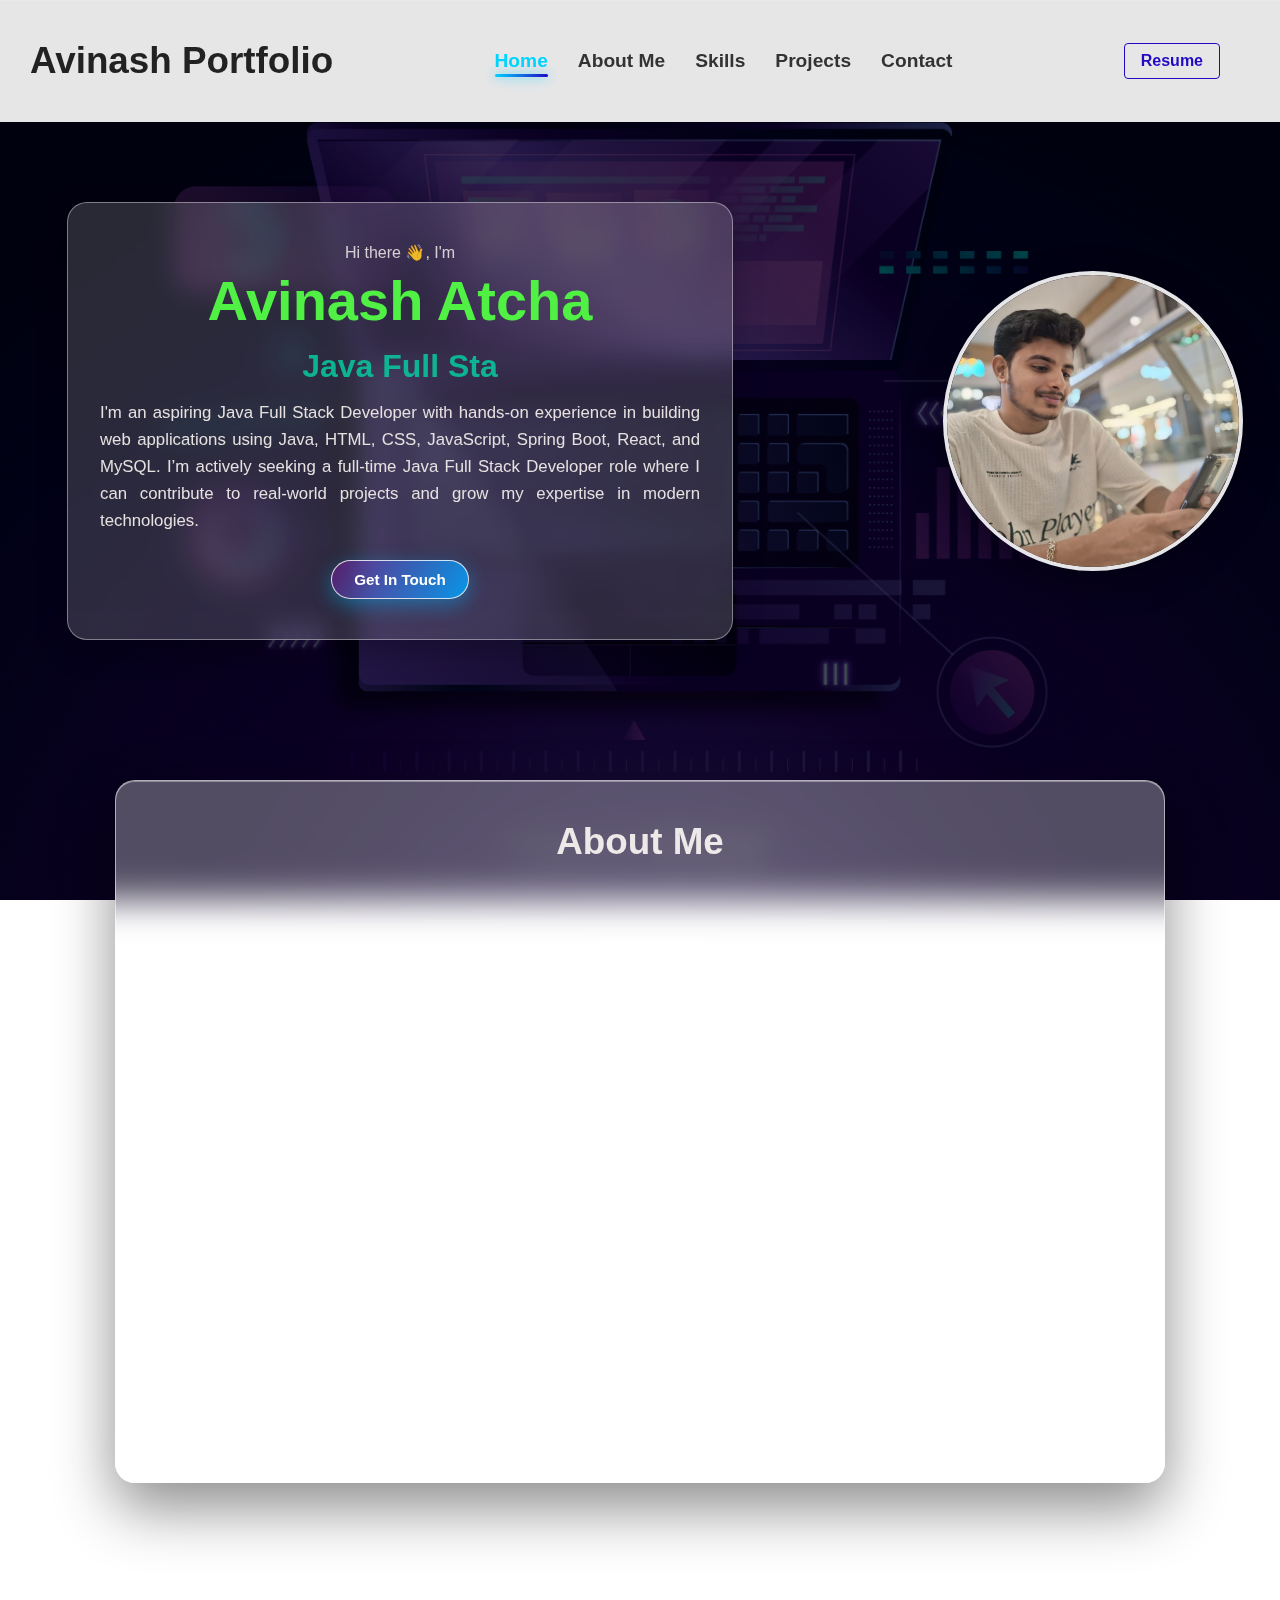
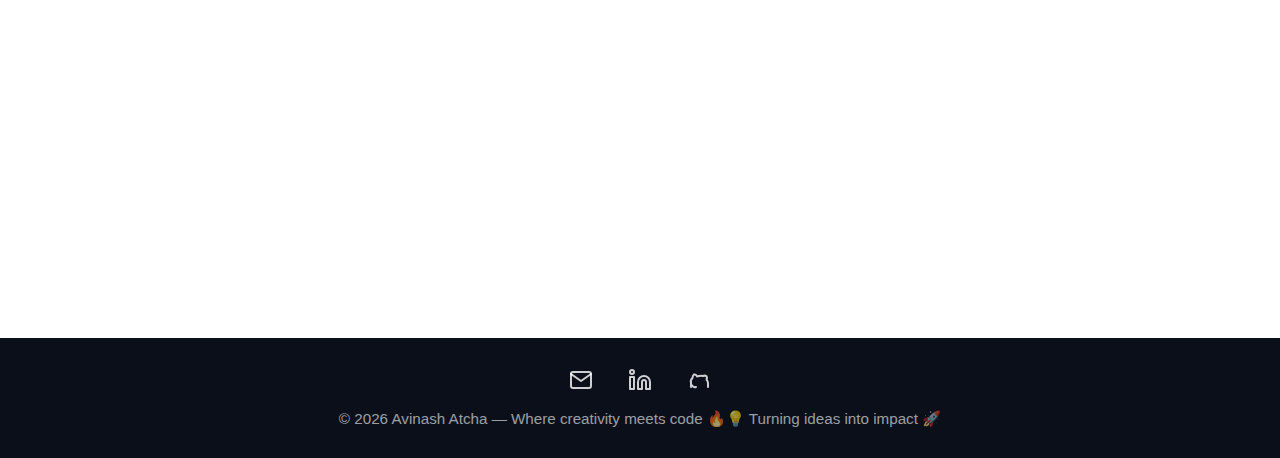
<file: index.html>
<!DOCTYPE html>
<html lang="en">

<head>
    <meta charset="UTF-8">
    <meta name="viewport" content="width=device-width, initial-scale=1.0">
    <title>Avinash Atcha portfolio | Full Stack Developer</title>
    
     <!-- SEO -->
    <meta name="description"
        content="Avinash Atcha - Java Full Stack Developer Portfolio. Skilled in Java, Spring Boot, React, SQL, and building full-stack web applications.">

    <meta name="keywords"
        content="Avinash Atcha, Java Developer, Full Stack Developer, Spring Boot Developer, React Developer, Fresher Java Developer">

    <meta name="author" content="Avinash Atcha">

    <meta name="robots" content="index, follow">

    <meta property="og:title" content="Avinash Atcha | Java Full Stack Developer">
    <meta property="og:description"
        content="Portfolio of Avinash Atcha — Java Full Stack Developer skilled in Spring Boot, React, and SQL.">
    <meta property="og:url" content="https://avinashatcha-portfolio.vercel.app">
    <meta property="og:type" content="website">
    <meta property="og:site_name" content="Avinash Atcha Portfolio">

    <link rel="stylesheet" href="style.css">
</head>

<body>
    <!-- Header & Navigation -->
    <header>
        <nav>
            <h1 class="logo">Avinash Portfolio</h1>

            <div class="nav-right">
                <ul>
                    <li><a href="#home">Home</a></li>
                    <li><a href="#about">About Me</a></li>
                    <li><a href="#skills">Skills</a></li>
                    <li><a href="#projects">Projects</a></li>
                    <!-- <li><a href="#about">Certifications</a></li> -->
                    <li><a href="#contact">Contact</a></li>
                </ul>
            </div>
            <a href="./Assets/Resume/Avinash_Java_Fullstack_Resume_Fresher.pdf" class="resume-btn">Resume</a>

        </nav>
    </header>

    <main>

        <!-- Home Section -->
        <section id="home" class="hero reveal">
            <div class="hero-content">
                <div class="hero-text">
                    <p class="hero-greeting">Hi there 👋, I'm</p>
                    <h2 class="hero-name">Avinash Atcha</h2>
                    <p class="hero-role">Java Full Stack Developer</p>

                    <p class="hero-subtext">
                        I'm an aspiring Java Full Stack Developer with hands-on experience in building web applications
                        using
                        Java, HTML, CSS, JavaScript, Spring Boot, React, and MySQL. I’m actively seeking a full-time
                        Java Full Stack
                        Developer role where I can contribute to real-world projects and grow my expertise in modern
                        technologies.
                    </p>

                    <div class="hero-buttons">
                        <!-- <a href="#projects" class="btn btn-glass">View Projects</a> -->
                        <a href="#contact" class="btn btn-glass">Get In Touch</a>
                    </div>
                </div>
            </div>
            <div class="hero-image">
                <img src="./Assets/Images/AvinashProfile.jpg" alt="Portrait of Avinash Atcha">
            </div>
        </section>


        <!-- About Me Section -->

        <section id="about" class="about reveal">
            <div class="about-content">
                <h2>About Me</h2>

                <div class="about-layout">
                    <!-- LEFT SIDE: Education + Focus -->
                    <div class="about-left">

                        <!-- Education box -->
                        <div class="about-card about-edu reveal">
                            <h3>Education</h3>
                            <p><strong>Degree:</strong> B.Tech — Aditya College Of Engineering And Technology — 2025 •
                                CGPA: 7.36</p>
                            <p><strong>Diploma:</strong> Diploma in Adarsh College Of Engineering — CGPA: 7.93</p>
                            <p><strong>SSC (X):</strong> S.L.V Educational Institutions — CGPA: 8.7</p>
                        </div>

                        <!-- What I'm focusing on now box -->
                        <div class="about-card about-focus reveal">
                            <h3>What I’m focusing on now</h3>
                            <p class="about-focus-text">
                                I’m currently practising core Java concepts, Spring Boot, REST APIs and
                                frontend development to improve my problem-solving and coding style.
                                I like writing simple, readable code and gradually taking on slightly
                                more complex full stack projects as I grow.
                            </p>

                            <div class="about-tags">
                                <span class="tag">Java Practice</span>
                                <span class="tag">Spring Boot & REST</span>
                                <span class="tag">Frontend (HTML, CSS, JS)</span>
                                <span class="tag">React Basics</span>
                                <span class="tag">Full Stack Projects</span>
                            </div>
                        </div>
                    </div>

                    <!-- RIGHT SIDE: Training & Certification (tall box) -->
                    <div class="about-card about-cert reveal">
                        <h3>Training & Certification</h3>

                        <p class="about-intro">
                            I’ve completed a Java Full Stack Development training program at
                            <strong>Coding Hub Innovations</strong>, where I worked on building
                            full-stack web applications using Java and modern web technologies.
                        </p>

                        <p><strong>Role:</strong> Java Full Stack Developer (Fresher)</p>
                        <p><strong>Training / Certification:</strong> Full Stack Java Development — Coding Hub
                            Innovations (Completed)</p>
                        <p><strong>Interest:</strong> Building end-to-end web applications and improving problem-solving
                            with Java & Spring Boot</p>
                        <p><strong>Goal:</strong> Start my career as a Java / Full Stack Developer and grow into a
                            strong backend engineer</p>
                    </div>
                </div>
            </div>
        </section>





        <!-- Skills Section -->
        <section id="skills" class="skills reveal">
            <div class="skills-content">
                <h2><span class="skills-icon">⚡</span>Technical Skills</h2>

                <div class="skills-grid">
                    <!-- Card 1: Programming & Core Java -->
                    <div class="skill-card reveal">
                        <div class="skill-card-header">
                            <span class="skill-card-emoji">&lt;/&gt;</span>
                            <h3>Programming & Core Java</h3>
                        </div>
                        <div class="skill-pills">
                            <span class="skill-pill">Java</span>
                            <span class="skill-pill">Core Java (OOPs)</span>
                            <span class="skill-pill">Collections (Basics)</span>
                            <span class="skill-pill">Exception Handling (Basics)</span>
                            <span class="skill-pill">Problem Solving (Logic)</span>
                        </div>
                    </div>

                    <!-- Card 2: Frontend & UI -->
                    <div class="skill-card reveal">
                        <div class="skill-card-header">
                            <span class="skill-card-emoji">🎨</span>
                            <h3>Frontend & UI</h3>
                        </div>
                        <div class="skill-pills">
                            <span class="skill-pill">HTML</span>
                            <span class="skill-pill">CSS</span>
                            <span class="skill-pill">Responsive Layouts</span>
                            <span class="skill-pill">JavaScript (Basics)</span>
                            <span class="skill-pill">React (Basics)</span>
                            <span class="skill-pill">Forms & Simple Validation</span>
                        </div>
                    </div>

                    <!-- Card 3: Backend Development -->
                    <div class="skill-card reveal">
                        <div class="skill-card-header">
                            <span class="skill-card-emoji">🔧</span>
                            <h3>Backend Development</h3>
                        </div>
                        <div class="skill-pills">
                            <span class="skill-pill">Spring Boot</span>
                            <span class="skill-pill">REST APIs</span>
                            <span class="skill-pill">MVC Basics</span>
                            <span class="skill-pill">Request / Response Flow</span>
                            <span class="skill-pill">CRUD Operations</span>
                            <span class="skill-pill">JDBC / JPA (Basics)</span>
                            <span class="skill-pill">Error Handling (Basics)</span>
                        </div>
                    </div>

                    <!-- Card 4: Database & Tools -->
                    <div class="skill-card reveal">
                        <div class="skill-card-header">
                            <span class="skill-card-emoji">🗄️</span>
                            <h3>Database & Tools</h3>
                        </div>
                        <div class="skill-pills">
                            <span class="skill-pill">MySQL (Queries & Joins)</span>
                            <span class="skill-pill">Git & GitHub</span>
                            <span class="skill-pill">Postman (API Testing)</span>
                            <span class="skill-pill">VS Code</span>
                        </div>
                    </div>
                </div>
            </div>
        </section>



        <!-- Projects Section -->

        <section id="projects" class="projects reveal">
            <div class="projects-content">
                <h2><span class="projects-icon">🚀</span>Technical Projects</h2>

                <div class="projects-grid">

                    <!-- Project 1: Doozy -->
                    <div class="project-card reveal">
                        <h3>Doozy – Service Platform UI</h3>
                        <p class="project-role">Role: Frontend Developer (Fresher)</p>
                        <p class="project-desc">
                            A responsive service booking web interface where users can explore home services
                            and submit service requests. Focused on clean layout, simple navigation and
                            a user-friendly experience.
                        </p>

                        <p class="project-tech">
                            <strong>Tech Used:</strong> HTML, CSS, JavaScript
                        </p>

                        <div class="project-tags">
                            <span class="project-pill">Responsive UI</span>
                            <span class="project-pill">Form Design</span>
                            <span class="project-pill">Layout & Styling</span>
                        </div>

                        <!-- Update these links later -->
                        <div class="project-actions">
                            <a href="#" class="project-btn project-github">
                                <svg class="btn-icon" height="18" width="18" viewBox="0 0 16 16" fill="currentColor">
                                    <path d="M8 0C3.58 0 0 3.58 0 8c0 3.54 2.29 6.53 
                                    5.47 7.59.4.07.55-.17.55-.38 
                                    0-.19-.01-.82-.01-1.49-2.01.37-2.53-.49-2.69-.94-.09-.23-.48-.94-.82-1.13-.28-.15-.68-.52
                                    -.01-.53.63-.01 1.08.58 1.23.82.72 1.21 1.87.87 
                                    2.33.66.07-.52.28-.87.51-1.07-1.78-.2-3.64-.89-3.64-3.95 
                                    0-.87.31-1.59.82-2.15-.08-.2-.36-1.02.08-2.12 
                                    0 0 .67-.21 2.2.82A7.65 7.65 0 0 1 8 3.87c.68.003 
                                    1.37.092 2.01.27 1.52-1.04 2.2-.82 
                                    2.2-.82.44 1.1.16 1.92.08 2.12.51.56.82 
                                    1.27.82 2.15 0 3.07-1.87 3.75-3.65 3.95.29.25.54.73.54 
                                    1.48 0 1.07-.01 1.93-.01 2.19 
                                    0 .21.15.46.55.38A8.01 8.01 0 0 0 16 8c0-4.42-3.58-8-8-8z" />
                                </svg>
                                Code
                            </a>

                            <a href="#" class="project-btn project-demo">
                                <svg class="btn-icon" xmlns="http://www.w3.org/2000/svg" width="16" height="16"
                                    viewBox="0 0 24 24" fill="none" stroke="currentColor" stroke-width="2"
                                    stroke-linecap="round" stroke-linejoin="round">
                                    <path d="M15 3h6v6"></path>
                                    <path d="M10 14 21 3"></path>
                                    <path d="M18 13v6a2 2 0 0 1-2 2H5a2 2 0 0 1-2-2V8a2 2 0 0 1 2-2h6"></path>
                                </svg>
                                Demo
                            </a>
                        </div>


                    </div>

                    <!-- Project 2: EV Battery Cooling System (PCM) -->
                    <div class="project-card reveal">
                        <h3>EV Battery Cooling System using PCM</h3>
                        <p class="project-role">Role: Technical Project Member</p>
                        <p class="project-desc">
                            A technical project focused on improving electric vehicle battery thermal management
                            using Phase Change Materials (PCM) like paraffin wax combined with expanded graphite to
                            help maintain stable battery temperatures and enhance safety.
                        </p>

                        <p class="project-tech">
                            <strong>Domain:</strong> Electric Vehicles, Thermal Management
                        </p>

                        <div class="project-tags">
                            <span class="project-pill">PCM Cooling Concept</span>
                            <span class="project-pill">Battery Safety</span>
                            <span class="project-pill">Technical Documentation</span>
                        </div>

                        <!-- Update these links later -->
                        <div class="project-actions">
                            <a href="#" class="project-btn project-github">
                                <svg class="btn-icon" height="18" width="18" viewBox="0 0 16 16" fill="currentColor">
                                    <path d="M8 0C3.58 0 0 3.58 0 8c0 3.54 2.29 6.53 
                                    5.47 7.59.4.07.55-.17.55-.38 
                                    0-.19-.01-.82-.01-1.49-2.01.37-2.53-.49-2.69-.94-.09-.23-.48-.94-.82-1.13-.28-.15-.68-.52
                                    -.01-.53.63-.01 1.08.58 1.23.82.72 1.21 1.87.87 
                                    2.33.66.07-.52.28-.87.51-1.07-1.78-.2-3.64-.89-3.64-3.95 
                                    0-.87.31-1.59.82-2.15-.08-.2-.36-1.02.08-2.12 
                                    0 0 .67-.21 2.2.82A7.65 7.65 0 0 1 8 3.87c.68.003 
                                    1.37.092 2.01.27 1.52-1.04 2.2-.82 
                                    2.2-.82.44 1.1.16 1.92.08 2.12.51.56.82 
                                    1.27.82 2.15 0 3.07-1.87 3.75-3.65 3.95.29.25.54.73.54 
                                    1.48 0 1.07-.01 1.93-.01 2.19 
                                    0 .21.15.46.55.38A8.01 8.01 0 0 0 16 8c0-4.42-3.58-8-8-8z" />
                                </svg>
                                Code
                            </a>

                            <a href="#" class="project-btn project-demo">
                                <svg class="btn-icon" xmlns="http://www.w3.org/2000/svg" width="16" height="16"
                                    viewBox="0 0 24 24" fill="none" stroke="currentColor" stroke-width="2"
                                    stroke-linecap="round" stroke-linejoin="round">
                                    <path d="M15 3h6v6"></path>
                                    <path d="M10 14 21 3"></path>
                                    <path d="M18 13v6a2 2 0 0 1-2 2H5a2 2 0 0 1-2-2V8a2 2 0 0 1 2-2h6"></path>
                                </svg>
                                Demo
                            </a>
                        </div>


                    </div>

                </div>
            </div>
        </section>


        <!-- Certifications Section -->
        <!-- <section id="certifications">
            <h2>Certifications</h2>
            <ul>
                <li>Internship : Java FullStack Development in Coding Hub Innovations</li>
            </ul>
        </section> -->


        <!-- Contact Section -->
        <section id="contact" class="contact reveal">
            <div class="contact-inner">
                <h2>Contact</h2>
                <p class="contact-intro">
                    If you’d like to discuss an opportunity, project, or just say hi, feel free to reach out.
                </p>

                <div class="contact-grid">
                    <!-- LEFT: FORM CARD -->
                    <div class="contact-card contact-form reveal">
                        <!-- <h3>Send a Message</h3> -->

                        <form action="https://formspree.io/f/YOUR_FORM_ID" method="post">
                            <label for="name">Full name</label>
                            <input type="text" id="name" name="name" 
                                   placeholder="Enter your name" required
                                   aria-label="Full Name">

                            <label for="email">E-mail address</label>
                            <input type="email" id="email" name="email" 
                                   placeholder="Enter your email" required
                                   aria-label="Email Address">

                            <label for="message">Message</label>
                            <textarea id="message" name="message" rows="4" 
                                      placeholder="Write your message" required
                                      aria-label="Your Message"></textarea>

                            <button type="submit" class="btn contact-send">
                                <!-- Paper-plane icon -->
                                <svg xmlns="http://www.w3.org/2000/svg" viewBox="0 0 24 24" aria-hidden="true"
                                    class="icon-plane">
                                    <path d="M22 2 11 13" fill="none" stroke="currentColor" stroke-width="2"
                                        stroke-linecap="round" stroke-linejoin="round"></path>
                                    <path d="M22 2 15 22l-4-9-9-4Z" fill="none" stroke="currentColor" stroke-width="2"
                                        stroke-linecap="round" stroke-linejoin="round"></path>
                                </svg>
                                <span>Send</span>
                            </button>
                        </form>
                    </div>

                    <!-- RIGHT: INFO CARD -->
                    <div class="contact-card contact-info reveal">
                        <h3>Get In Touch</h3>
                        <p>
                            I’m open to Java Full Stack / Java Developer roles, internships and project
                            collaborations. The best way to reach me is by email or LinkedIn.
                        </p>

                        <!-- Email -->
                        <div class="contact-item">
                            <div class="contact-icon">
                                <svg xmlns="http://www.w3.org/2000/svg" viewBox="0 0 24 24" aria-hidden="true">
                                    <rect x="3" y="5" width="18" height="14" rx="2" ry="2" fill="none"
                                        stroke="currentColor" stroke-width="2"></rect>
                                    <path d="M3 7.5 12 13 21 7.5" fill="none" stroke="currentColor" stroke-width="2"
                                        stroke-linecap="round" stroke-linejoin="round"></path>
                                </svg>
                            </div>
                            <div class="contact-text">
                                <span class="contact-label">Email</span>
                                <a href="mailto:avinashatcha@gmail.com" class="contact-link">
                                    avinashatcha@gmail.com
                                </a>
                            </div>
                        </div>

                        <!-- LinkedIn -->
                        <div class="contact-item">
                            <div class="contact-icon">
                                <!-- LinkedIn “in” icon -->
                                <svg xmlns="http://www.w3.org/2000/svg" width="24" height="24" viewBox="0 0 24 24"
                                    fill="none" stroke="currentColor" stroke-width="2" stroke-linecap="round"
                                    stroke-linejoin="round">
                                    <path d="M16 8a6 6 0 0 1 6 6v7h-4v-7a2 2 0 
                0 0-4 0v7h-4v-7a6 6 0 0 1 6-6z"></path>
                                    <rect x="2" y="9" width="4" height="12"></rect>
                                    <circle cx="4" cy="4" r="2"></circle>
                                </svg>
                            </div>
                            <div class="contact-text">
                                <span class="contact-label">LinkedIn</span>
                                <a href="https://www.linkedin.com/in/avinash-atcha" target="_blank"
                                    class="contact-link">
                                    linkedin.com/in/avinash-atcha
                                </a>
                            </div>
                        </div>

                        <!-- Resume button: INSIDE this card, bottom center -->
                        <a href="./Assets/Resume/Avinash_Java_Fullstack_Resume_Fresher.pdf" class="btn contact-resume-btn" download>
                            <svg xmlns="http://www.w3.org/2000/svg" viewBox="0 0 24 24" aria-hidden="true"
                                class="icon-resume">
                                <path d="M6 2h9l3 3v17H6z" fill="none" stroke="currentColor" stroke-width="2"
                                    stroke-linecap="round" stroke-linejoin="round"></path>
                                <path d="M12 9v7" fill="none" stroke="currentColor" stroke-width="2"
                                    stroke-linecap="round"></path>
                                <path d="M9 13l3 3 3-3" fill="none" stroke="currentColor" stroke-width="2"
                                    stroke-linecap="round" stroke-linejoin="round"></path>
                            </svg>
                            <span>Download Resume</span>
                        </a>
                    </div>
                </div>
            </div>
        </section>

    </main>

    <!-- Footer -->
    <footer class="footer">
        <div class="footer-icons">
            <!-- Email -->
            <a href="mailto:avinashatcha@gmail.com" aria-label="Email">
                <svg xmlns="http://www.w3.org/2000/svg" width="24" height="24" viewBox="0 0 24 24" fill="none"
                    stroke="currentColor" stroke-width="2" stroke-linecap="round" stroke-linejoin="round">
                    <path d="M4 4h16c1.1 0 2 .9 2 2v12c0 1.1-.9 2-2 2H4c-1.1 
                0-2-.9-2-2V6c0-1.1.9-2 2-2z"></path>
                    <polyline points="22,6 12,13 2,6"></polyline>
                </svg>
            </a>

            <!-- LinkedIn -->
            <a href="https://linkedin.com/in/avinash-atcha" target="_blank" aria-label="LinkedIn">
                <svg xmlns="http://www.w3.org/2000/svg" width="24" height="24" viewBox="0 0 24 24" fill="none"
                    stroke="currentColor" stroke-width="2" stroke-linecap="round" stroke-linejoin="round">
                    <path d="M16 8a6 6 0 0 1 6 6v7h-4v-7a2 2 0 
                0 0-4 0v7h-4v-7a6 6 0 0 1 6-6z"></path>
                    <rect x="2" y="9" width="4" height="12"></rect>
                    <circle cx="4" cy="4" r="2"></circle>
                </svg>
            </a>

            <!-- GitHub -->
            <a href="https://github.com/avinashatcha" target="_blank" aria-label="GitHub">
                <svg xmlns="http://www.w3.org/2000/svg" width="24" height="24" fill="none" viewBox="0 0 24 24"
                    stroke="currentColor" stroke-width="2" stroke-linecap="round" stroke-linejoin="round">
                    <path d="M9 19c-3.87 1.29-3.87-2.24-5-2.67M21 19v-3.87
                    a4.94 4.94 0 0 0-1.37-3.43a4.64 4.64 0 0 0-.1-3.48
                    S18.09 7.15 16 8c-2.28-.61-6 .49-6 .49
                    S9.17 5.94 7 6.5a4.77 4.77 0 0 0-1.52 3.56
                    A4.94 4.94 0 0 0 4 15.13V19"></path>
                </svg>
            </a>
        </div>

        <p class="footer-text" id="footer-year">
            <!-- © 2025 Avinash Atcha — Where creativity meets code 🔥💡 Turning ideas into impact 🚀 -->
        </p>
    </footer>



    <!-- <script> 
        if ('scrollRestoration' in history) {
            history.scrollRestoration = 'manual';
        }
        window.addEventListener('load', function () {
            window.scrollTo(0, 0);
        });
    </script>-->

    <!-- JS section -->
    <script src="script.js"></script>




</body>


</html>
</file>
<file: style.css>
/* === Header  === */

*{
    box-sizing: border-box;
    margin: 0;
    padding: 0;
}

html {
    scroll-behavior: smooth;
}

/* Body styles */

body {
    margin : 0;
    font-family: Arial, Helvetica, sans-serif;
    color: #222;

    background:
    linear-gradient(rgba(0, 0, 0, 0.70), rgba(0, 0, 0, 0.70)),
    url("./Assets/Images/bg1.jpg");
    background-size: cover;
    background-attachment: fixed;
    background-position: center;
    background-repeat: no-repeat;
    overflow-x: hidden;
}

    /* Header */
header {
    background-color: rgba(255, 255, 255, 0.9);
    position : sticky;
    top : 0;
    z-index: 1000;
    box-shadow: 0 2px 5px rgba(0, 0, 0, 0.1);
}

/* Navbar inside header */
nav {
    width: 100%;
    margin: 0;
    padding: 40px 30px;
    display: grid;
    grid-template-columns: auto 1fr auto;
    justify-content: center;
    align-items: center;
    position: relative;
}
nav h1 {
    margin : 0;
    font-size : 2.3rem;
    white-space: nowrap;
    

}

/* Right side: menu, resume button */
.nav-right {
    display: flex;
    justify-content: center;
    align-items: center;
    width: 100%;
    gap: 24px;  
}

/* Menu list */
nav ul {
    list-style: none;
    margin: 0 auto;
    padding: 0;
    display: flex;
    gap: 30px;
   justify-content: center;
}

/* Menu links */
nav a {
    text-decoration: none;
    color: #333;
    font-weight: 600;
    font-size: 1.2rem;
}
nav a:hover {
    color: #2209c5;
}


/* Resume button */
.resume-btn {
    justify-self: end;
    padding: 8px 16px;
    border-radius: 4px;
    border: 1px solid #2209c5;
    color: #2209c5;
    font-weight: 600;
    text-decoration: none;
    font-size: 1rem;
    margin-left: 10px;
    margin-right: 30px;
}

.resume-btn:hover {
    background: linear-gradient(120deg, rgba(0, 221, 255, 0.771), rgba(0, 140, 255, 1)); 
    transform: translateY(-4px);
    box-shadow: 0 10px 28px rgba(0, 179, 255, 0.577); 

    /* transform: translateY(-5px);  
    box-shadow: 0 10px 28px rgba(0, 180, 255, 0.85);
    background-color: #16c6e5bd; 
    /* color: rgb(230, 226, 233);  */
}

/* Section Styling */
section {
    background-color: rgba(255, 255, 255, 0.9);
    padding: 40px 25px;
    margin: 30px auto;
    max-width: 1100px;
    border-radius: 12px;
    scroll-margin-top: 140px;
    box-shadow: 0 4px 10px rgba(0,0,0,0.08);
}

/* Headings inside sections */
section h2 {
    font-size: 2rem;
    color: #111;
    margin-bottom: 20px;
    text-align: center;
}

@media (max-width: 900px) {

    /* Stack everything vertically */
    nav {
        display: flex;
        flex-direction: column;
        align-items: center;
        padding: 18px 20px;
        gap: 12px;
        text-align: center;
        width: 100%;
    }

    /* Center title */
    nav h1 {
        font-size: 1.7rem;
        width: 100%;
        text-align: center;
        margin: 0;
    }

    /* Center menu list */
    nav ul {
        width: 100%;
        display: flex;
        justify-content: center;
        flex-wrap: wrap;
        gap: 18px;
        margin: 0;
        padding: 0;
    }

    nav a {
        font-size: 1rem;
    }

    /* Resume button on NEXT LINE, right aligned */
    .resume-btn {
        align-self: flex-end;             /* push to right */
        font-size: 0.9rem;
        padding: 6px 14px;
        margin: 0 10px 0 0;             /* gap from screen edge */
    }
}



/* === HERO SECTION (HOME) === */

.hero {
    background-color: transparent;          /* let background show */
    box-shadow: none;
    margin-top: 40px;
    position: relative;

    display: flex;
    align-items: center;
    justify-content: center;
    gap: 40px; 

}

/* Glassmorphism container */
.hero-content {
    max-width: 800px;
    padding: 40px 32px;
    transform: translateX(-70px);


    background: rgba(255, 255, 255, 0.16);
    border-radius: 20px;
    border: 1px solid rgba(255, 255, 255, 0.4);
    box-shadow: 0 10px 30px rgba(0, 0, 0, 0.25);
    backdrop-filter: blur(12px);
    text-align: center;

}


/* Left Text */
.hero-text {
    color: #e6e0e0;
    text-align: center;
}

.hero-greeting {
    margin: 0;
    font-size: 1rem;
    opacity: 0.9;
}

.hero-name {
    margin: 6px 0;
    color: #50f044;
    font-size: 3.5rem;
    font-weight: 700;
}

.hero-role {
    margin: 15px  18px;
    font-size: 2rem;
    font-weight: 600;
    color: #09c59ce3;
}

.hero-subtext {
    margin: 0 0 26px;
    line-height: 1.6;
    font-size: 1.05rem;
    max-width: 600px;

    text-align: justify;
    text-justify: inter-word;
}

/* Buttons */
.hero-buttons {
    margin-top: 20px;
    display: flex;
    justify-content: center;
    gap: 14px;
    flex-wrap: wrap;
}

.btn {
    display: inline-block;
    padding: 10px 22px;
    border-radius: 999px;
    font-size: 0.95rem;
    font-weight: 600;
    text-decoration: none;
    cursor: pointer;
    transition: all 0.25s ease;
}

/* Glassy primary button */
.btn-glass {
    background: linear-gradient(120deg, rgba(225, 0, 255, 0.249), rgba(0, 166, 255, 0.868));
    color: #ffffff;
    border: 1px solid rgba(255, 255, 255, 0.8);
    box-shadow: 0 6px 20px rgba(0, 179, 255, 0.432);
}

.btn-glass:hover {
    background: linear-gradient(120deg, rgba(0, 221, 255, 0.771), rgba(0, 140, 255, 1));
    transform: translateY(-4px);
    box-shadow: 0 10px 28px rgba(0, 179, 255, 0.577);
}


/* Outline button */
.btn-outline {
    background: rgba(255, 255, 255, 0.20);
    color: #111;
    border: 1px solid rgba(255, 255, 255, 0.75);
}

.btn-outline:hover {
    background: rgba(255, 255, 255, 0.38);
    transform: translateY(-3px);
    box-shadow: 0 6px 18px rgba(0,0,0,0.25);
}

/* Right Side Image */
.hero-image {
    flex-shrink: 0;         
    display: flex;
    justify-content: center;
    align-items: center;
    transform: translateX(100px);
}

.hero-image img {
    width: 300px;
    height: 300px;
    border-radius: 50%;
    object-fit: cover;
    border: 4px solid rgba(255, 255, 255, 0.9);
    box-shadow: 0 12px 35px rgba(0,0,0,0.35);
}


/* RESPONSIVE FIX: Smaller screens */
@media (max-width: 900px) {
     .hero {
        flex-direction: column;
        gap: 20px;
        align-items: center;
    }

    .hero-content {
        max-width: 90%;
        transform: none;
        text-align: center;
        gap: 20px;
        padding: 24px 18px;
        margin: 20px 0 0;
        margin-left: -30px;

    }
    .hero-image {
        position: static;
        transform: none;
        margin: 10px 0 30px;
        margin-right: -40px;
    }

    .hero-image img {
        width: 190px;
        height: 190px;
    }

    .hero-name {
        font-size: 2.2rem;
    }
    .hero-subtext {
        font-size: 0.95rem;
    }
}



/* === ABOUT SECTION === */

.about {
    background: transparent;
    box-shadow: none;
    margin-top: 60px;
}

.about-content {
    max-width: 1100px;
    margin: 0 auto 50px;
    padding: 40px 30px;

    background: rgba(255, 255, 255, 0.30);
    border-radius: 20px;
    border: 1px solid rgba(255, 255, 255, 0.55);
    box-shadow: 0 25px 60px rgba(0,0,0,0.45),inset 0 1px 0 rgba(255,255,255,0.35);
    backdrop-filter: blur(18px);
    -webkit-backdrop-filter: blur(18px);

}

.about-content h2 {
    font-size: 2.3rem;
    text-align: center;
    margin: 0 0 28px;
    color: #eee9e9;
}

/* layout: left column (2 boxes) + right tall box */
.about-layout {
    display: flex;
    gap: 24px;
    align-items: flex-start;
}

/* left side = two stacked cards */
.about-left {
    display: flex;
    flex-direction: column;
    gap: 24px;
    flex: 1;
    min-width: 260px;
}

/* right side card */
.about-cert {
    flex: 1;
    align-self: center;
    padding: 100px 28px;
}

/* Common card style */
.about-card {
    background: rgba(255, 255, 255, 0.18);
    border-radius: 16px;
    padding: 20px 22px;
    box-shadow: 0 6px 18px rgba(0,0,0,0.18);
    transition: transform 0.2s ease, box-shadow 0.2s ease, background 0.2s ease;
}

.about-card:hover {
    transform: translateY(-4px);
    box-shadow: 0 10px 24px rgba(0,0,0,0.25);
    background: rgba(255, 255, 255, 0.25);
}

.about-card h3 {
    margin-top: 0;
    margin-bottom: 10px;
    font-size: 1.25rem;
    color: #eee9e9;
}

/* Paragraph styles */
.about-card p {
    margin: 0 0 8px;
    font-size: 0.95rem;
    line-height: 1.6;
    color: #eee9e9;
}

.about-intro,
.about-focus-text {
    text-align: justify;
}

/* Tags in focus box */
.about-tags {
    display: flex;
    flex-wrap: wrap;
    gap: 8px;
    margin-top: 10px;
}

.tag {
    padding: 6px 12px;
    border-radius: 999px;
    font-size: 0.8rem;
    border: 1px solid rgba(255, 255, 255, 0.7);
    background: rgba(255, 255, 255, 0.2);
    backdrop-filter: blur(8px);
}

/* Mobile layout */
@media (max-width: 900px) {
    .about-content {
        padding: 30px 18px;
        margin: 0 16px 40px;
    }

    .about-layout {
        flex-direction: column;
    }

    .about-cert {
        order: 3; /* Education, Focus, then Training on mobile */
    }
}


/* === SKILLS SECTION === */

.skills {
    background: transparent;
    box-shadow: none;
    margin-top: 40px;
}

.skills-content {
    max-width: 1100px;
    margin: 0 auto 50px;
    padding: 40px 30px;

    background: rgba(255, 255, 255, 0.16);
    border-radius: 20px;
    border: 1px solid rgba(255, 255, 255, 0.4);
    box-shadow: 0 10px 30px rgba(0,0,0,0.25);
    backdrop-filter: blur(12px);
}

.skills-content h2 {
    font-size: 2.3rem;
    text-align: center;
    margin: 0 0 28px;
    color: #eee9e9;
}

.skills-icon {
    margin-right: 8px;
}

/* Grid of 4 cards */
.skills-grid {
    display: grid;
    grid-template-columns: repeat(2, minmax(0, 1fr));
    gap: 24px;
}

/* Single card */
.skill-card {
    background: rgba(255, 255, 255, 0.18);
    border-radius: 16px;
    padding: 18px 20px;
    box-shadow: 0 6px 18px rgba(0,0,0,0.18);
    transition: transform 0.2s ease, box-shadow 0.2s ease, background 0.2s ease;
}

.skill-card:hover {
    transform: translateY(-4px);
    box-shadow: 0 10px 24px rgba(0,0,0,0.25);
    background: rgba(255, 255, 255, 0.26);
}

/* Card header (emoji + title) */
.skill-card-header {
    display: flex;
    align-items: center;
    gap: 8px;
    margin-bottom: 10px;
}

.skill-card-emoji {
    font-size: 1.4rem;
}

.skill-card h3 {
    margin: 0;
    font-size: 1.15rem;
    color: #eee9e9;
}

/* Pills inside card */
.skill-pills {
    display: flex;
    flex-wrap: wrap;
    gap: 8px;
    margin-top: 6px;
}

.skill-pill {
    padding: 6px 12px;
    border-radius: 999px;
    font-size: 0.85rem;
    border: 1px solid rgba(255, 255, 255, 0.7);
    background: rgba(255, 255, 255, 0.22);
    backdrop-filter: blur(8px);
    cursor: default;
    transition: transform 0.2s ease, box-shadow 0.2s ease, background 0.2s ease;
}

.skill-pill:hover {
    transform: translateY(-2px);
    box-shadow: 0 6px 14px rgba(0,0,0,0.25);
    background: rgba(255, 255, 255, 0.35);
}
@media (max-width: 900px) {
    .skills-content {
        padding: 30px 18px;
        margin: 0 16px 40px;
    }

    .skills-grid {
        grid-template-columns: 1fr;
    }
}

/* === PROJECTS SECTION === */

.projects {
    background: transparent;
    box-shadow: none;
    margin-top: 40px;
}

.projects-content {
    max-width: 1100px;
    margin: 0 auto 50px;
    padding: 40px 30px;

    background: rgba(255, 255, 255, 0.16);
    border-radius: 20px;
    border: 1px solid rgba(255, 255, 255, 0.4);
    box-shadow: 0 10px 30px rgba(0,0,0,0.25);
    backdrop-filter: blur(12px);
}

.projects-content h2 {
    font-size: 2.3rem;
    text-align: center;
    margin: 0 0 28px;
    color: #eee9e9;
}

.projects-icon {
    margin-right: 8px;
}

/* Cards layout */
.projects-grid {
    display: grid;
    grid-template-columns: repeat(2, minmax(0, 1fr));
    gap: 24px;
}

/* Single project card */
.project-card {
    background: rgba(255, 255, 255, 0.18);
    border-radius: 16px;
    padding: 18px 20px;
    box-shadow: 0 6px 18px rgba(0,0,0,0.18);
    transition: transform 0.2s ease, box-shadow 0.2s ease, background 0.2s ease;
}

.project-card:hover {
    transform: translateY(-4px);
    box-shadow: 0 10px 24px rgba(0,0,0,0.25);
    background: rgba(255, 255, 255, 0.26);
}

.project-card h3 {
    margin: 0 0 8px;
    font-size: 1.2rem;
    color: #eee9e9;
}

.project-role {
    margin: 0 0 10px;
    font-size: 0.9rem;
    opacity: 0.85;
    color: #eee9e9;
}

.project-desc {
    font-size: 0.95rem;
    line-height: 1.6;
    margin: 0 0 10px;
    text-align: justify;
    color: #eee9e9;
}

.project-tech {
    font-size: 0.9rem;
    margin: 0 0 10px;
    color: #eee9e9;
}

/* Tags */
.project-tags {
    display: flex;
    flex-wrap: wrap;
    gap: 8px;
    margin-bottom: 12px;
}

.project-pill {
    padding: 5px 10px;
    border-radius: 999px;
    font-size: 0.8rem;
    border: 1px solid rgba(255, 255, 255, 0.7);
    background: rgba(255, 255, 255, 0.22);
    backdrop-filter: blur(8px);
}

/* Project actions (button area) */

.project-actions {
    display: flex;
    gap: 16px;                   
    margin-top: 20px;
    padding-left: 10px;        
}
/* Base style for project buttons */
.project-btn {
    display: inline-flex;
    align-items: center;
    gap: 6px;
    padding: 8px 18px;
    border-radius: 999px;
    font-size: 0.9rem;
    font-weight: 600;
    text-decoration: none;
    border: 1px solid rgba(255, 255, 255, 0.8);
    backdrop-filter: blur(8px);
    transition: all 0.25s ease;
}

.project-btn .btn-icon {
    font-size: 1rem;
}

/* GitHub button */
.project-github {
    background: linear-gradient(120deg, rgba(0, 220, 255, 0.8), rgba(0, 140, 255, 0.9));
    color: #ffffff;
    box-shadow: 0 6px 20px rgba(0, 180, 255, 0.30);
}

.project-github:hover {
    transform: translateY(-2px);
    box-shadow: 0 10px 28px rgba(0, 180, 255, 0.85);
}

/* Live Demo button (more colorful, like your screenshot) */
.project-demo {
    background: linear-gradient(120deg, rgba(0, 220, 255, 0.8), rgba(0, 140, 255, 0.9));
    color: #ffffff;
    box-shadow: 0 6px 20px rgba(0, 180, 255, 0.30);
}

.project-demo:hover {
    transform: translateY(-2px);
    box-shadow: 0 10px 28px rgba(0, 180, 255, 0.85);
}


@media (max-width: 900px) {
    .projects-content {
        padding: 30px 18px;
        margin: 0 16px 40px;
    }

    .projects-grid {
        grid-template-columns: 1fr;
    }
}


/* === CONTACT SECTION  === */

/* === CONTACT SECTION – DARK GLASS FLOATING CARDS === */

.contact {
    margin-top: 60px;
    padding: 40px 20px 70px;

    /* kill any generic section background / radius */
    background: transparent;
    box-shadow: none;
    border-radius: 0;
}

.contact-inner {
    max-width: 1100px;
    margin: 0 auto;
}

.contact-inner h2 {
    font-size: 2.3rem;
    text-align: center;
    margin: 0 0 8px;
    color: #f6f3f3;
}

.contact-intro {
    text-align: center;
    font-size: 0.98rem;
    margin-bottom: 28px;
    color: #f5efef;
}

/* layout of two cards */
.contact-grid {
    display: flex;
    gap: 28px;
    align-items: flex-start;
}

/* shared glass card style */
.contact-card {
    flex: 1;
    background: rgba(0, 0, 10, 0.45);       /* transparent dark */
    border-radius: 20px;
    padding: 22px 24px 26px;
    border: 1px solid rgba(255, 255, 255, 0.26);
    box-shadow: 0 20px 45px rgba(0, 0, 0, 0.7);
    backdrop-filter: blur(18px);
    color: #f7f7f7;

    transition: transform 0.25s ease, box-shadow 0.25s ease, background 0.25s ease;
}

.contact-card h3 {
    margin-top: 0;
    margin-bottom: 12px;
    font-size: 1.25rem;
}

.contact-card:hover {
    transform: translateY(-5px);
    box-shadow: 0 28px 60px rgba(0, 0, 0, 0.9);
    background: rgba(5, 5, 25, 0.65);       /* shinier on hover */
}

/* LEFT: form */

.contact-form form {
    display: flex;
    flex-direction: column;
    gap: 10px;
}

.contact-form label {
    font-size: 0.9rem;
    font-weight: 600;
}

.contact-form input,
.contact-form textarea {
    font-family: inherit;
    font-size: 0.95rem;
    padding: 8px 10px;
    border-radius: 10px;
    border: 1px solid rgba(255, 255, 255, 0.35);
    outline: none;
    resize: vertical;
    background: rgba(5, 5, 20, 0.75);
    color: #f7f7f7;
}

.contact-form input::placeholder,
.contact-form textarea::placeholder {
    color: rgba(230, 230, 230, 0.7);
}

.contact-form input:focus,
.contact-form textarea:focus {
    border-color: #00d4ff;
    box-shadow: 0 0 0 2px rgba(0, 212, 255, 0.35);
}

/* Send button – compact and centered under form */
.contact-send {
    margin-top: 14px;
    border: none;
    display: inline-flex;
    align-items: center;
    justify-content: center;
    gap: 8px;
    padding: 10px 24px;
    border-radius: 999px;
    cursor: pointer;
}

.contact-send.btn {
    background: linear-gradient(120deg, rgba(0, 220, 255, 0.98), rgba(0, 140, 255, 0.98));
    color: #fff;
    box-shadow: 0 8px 22px rgba(0, 180, 255, 0.30);
    margin-left: auto;
    margin-right: auto;
}

.contact-send.btn:hover {
    background: linear-gradient(120deg, rgba(0, 232, 255, 1), rgba(0, 150, 255, 1));
    transform: translateY(-2px);
    box-shadow: 0 12px 28px rgba(0, 180, 255, 0.95);
}

.icon-plane {
    width: 18px;
    height: 18px;
}

/* RIGHT: info */

.contact-info {
    display: flex;
    flex-direction: column;
}

.contact-info p {
    font-size: 0.95rem;
    line-height: 1.6;
    margin-bottom: 18px;
}

/* each info row */

.contact-item {
    display: flex;
    gap: 10px;
    align-items: flex-start;
    margin-bottom: 14px;
}

.contact-icon {
    flex-shrink: 0;
    margin-top: 3px;
}

.contact-icon svg {
    width: 22px;
    height: 22px;
    color: #00d4ff;
}

.contact-text {
    display: flex;
    flex-direction: column;
}

.contact-label {
    font-size: 0.86rem;
    font-weight: 600;
    margin-bottom: 2px;
    color: rgba(255, 255, 255, 0.88);
}

.contact-link {
    font-size: 0.95rem;
    text-decoration: none;
    color: #f7f7f7;
    word-break: break-all;
}

.contact-link:hover {
    color: #00d4ff;
    text-decoration: none;
}

/* Resume button INSIDE right card at bottom */

.contact-resume-btn {
    margin-top: 24px;                 /* ~2–3 line gap */
    align-self: center;

    display: inline-flex;
    align-items: center;
    gap: 8px;
    padding: 9px 22px;
    border-radius: 999px;
    border: 1px solid #00d4ff;
    background: rgba(0, 0, 0, 0.35);
    color: #00d4ff;
    text-decoration: none;
    box-shadow: 0 8px 22px rgba(0, 0, 0, 0.6);
}

.contact-resume-btn:hover {
    background: rgba(0, 212, 255, 0.15);
    color: #ffffff;
    transform: translateY(-2px);
}

.icon-resume {
    width: 25px;
    height: 18px;
}

/* responsive */

@media (max-width: 900px) {
    .contact {
        padding: 30px 16px 60px;
    }

    .contact-grid {
        flex-direction: column;
    }
}


/* === FOOTER === */

.footer {
    text-align: center;
    padding: 30px 12px;
    background: #0a0f1a;
    color: rgba(255, 255, 255, 0.75);
    margin-top: 40px;
}

.footer-icons {
    display: flex;
    justify-content: center;
    gap: 35px;
    margin-bottom: 14px;
}

.footer-icons a svg {
    transition: 0.3s ease;
    stroke: rgba(255, 255, 255, 0.8);
}

.footer-icons a:hover svg {
    stroke: #00eaff;
    transform: translateY(-3px);
}

.footer-text {
    font-size: 0.95rem;
    opacity: 0.8;
}


/* === SCROLL REVEAL ANIMATION === */
.reveal {
    opacity: 0;
    transform: translateY(26px);
    transition: opacity 0.7s ease, transform 0.7s ease;
}

.reveal.is-visible {
    opacity: 1;
    transform: translateY(0);
}

/* === ACTIVE NAV LINK (GLOW) === */
nav a.active {
    color: #00d4ff;
    position: relative;
}

nav a.active::after {
    content: "";
    position: absolute;
    left: 0;
    right: 0;
    bottom: -6px;
    height: 3px;
    border-radius: 999px;
    background: linear-gradient(90deg, #00d4ff, #2209c5);
    box-shadow: 0 0 12px rgba(0, 212, 255, 0.85);
}
</file>
